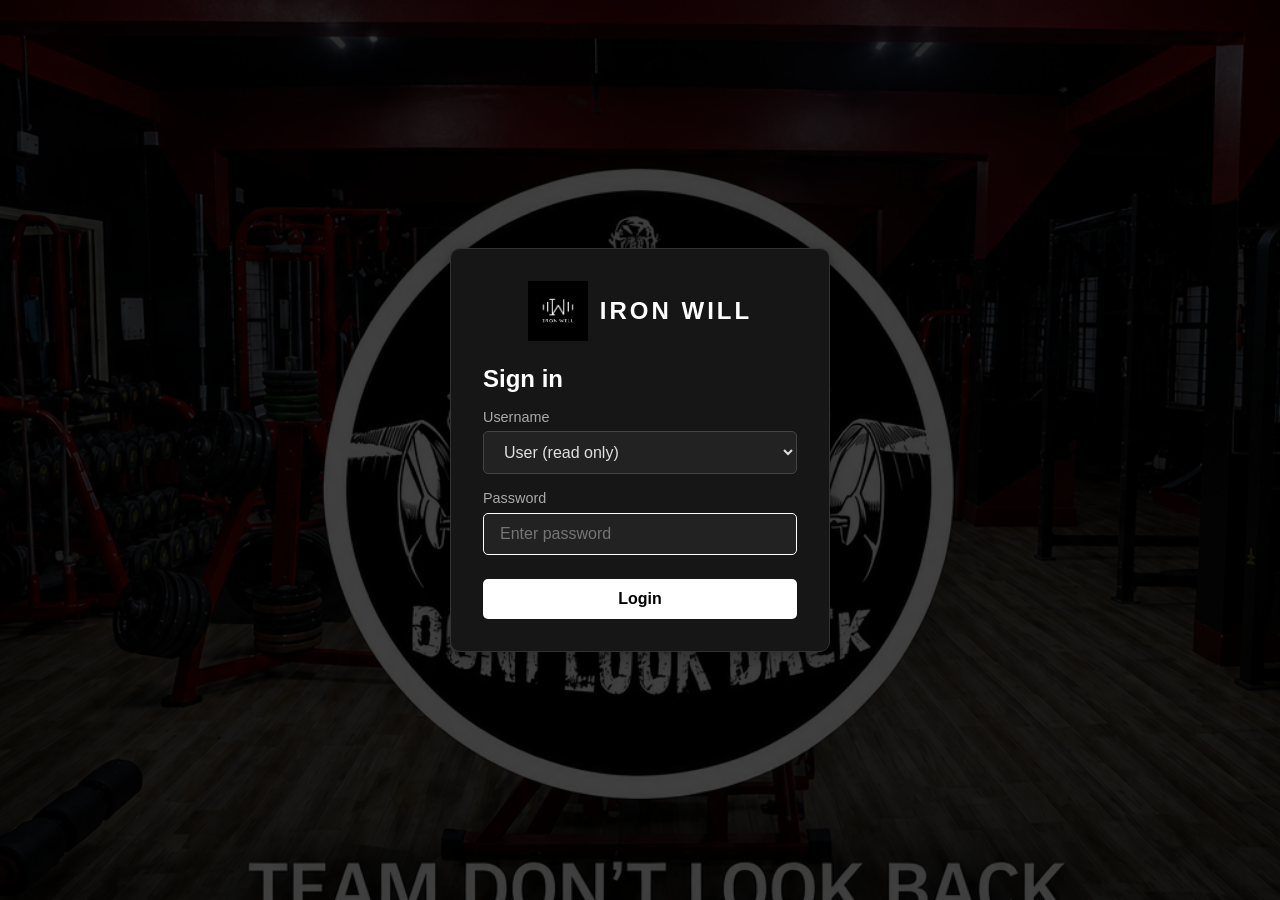
<file: index.html>
<!DOCTYPE html>
<html lang="en">
<head>
    <meta charset="UTF-8">
    <meta name="viewport" content="width=device-width, initial-scale=1.0">
    <title>IRON WILL - Dashboard</title>
    <script src="js/auth.js"></script>
    <link rel="stylesheet" href="css/style.css">
</head>
<body>
    <nav class="navbar">
        <a href="index.html" class="logo"><img src="images/logo.png" alt="IRON WILL">IRON WILL</a>
        <ul class="nav-links">
            <li><a href="index.html">Dashboard</a></li>
            <li><a href="admin.html">Members</a></li>
            <li><a href="attendance.html">Attendance</a></li>
            <li><a href="fees.html">Fees</a></li>
            <li><a href="workouts.html">Workouts</a></li>
            <li><a href="member.html">My Profile</a></li>
            <li><a href="settings.html">Settings</a></li>
        </ul>
    </nav>

    <div class="container">
        <h1>Dashboard</h1>

        <!-- Stats Cards -->
        <div class="dashboard-cards">
            <div class="card">
                <h3>Total Members</h3>
                <div class="stat" id="totalMembers">0</div>
                <div class="label">registered members</div>
            </div>
            <div class="card">
                <h3>Active Members</h3>
                <div class="stat" id="activeMembers">0</div>
                <div class="label">currently active</div>
            </div>
            <div class="card">
                <h3>Today's Attendance</h3>
                <div class="stat" id="todayAttendance">0</div>
                <div class="label">checked in today</div>
            </div>
            <div class="card">
                <h3>Pending Fees</h3>
                <div class="stat" id="pendingFees">0</div>
                <div class="label">unpaid records</div>
            </div>
            <div class="card">
                <h3>Total Revenue</h3>
                <div class="stat" id="totalRevenue">&#8377;0</div>
                <div class="label">all time collected</div>
            </div>
            <div class="card">
                <h3>This Month Revenue</h3>
                <div class="stat" id="monthRevenue">&#8377;0</div>
                <div class="label" id="currentMonthLabel">-</div>
            </div>
        </div>

        <!-- Quick Actions -->
        <div class="form-container admin-only" style="margin-bottom: 2rem;">
            <h2>Quick Actions</h2>
            <div style="display: flex; gap: 1rem; flex-wrap: wrap; margin-top: 1rem;">
                <a href="admin.html" class="btn btn-primary">+ Add Member</a>
                <a href="attendance.html" class="btn btn-success">Mark Attendance</a>
                <a href="fees.html" class="btn btn-primary">Record Payment</a>
                <a href="workouts.html" class="btn btn-success">Log Workout</a>
            </div>
        </div>

        <!-- Recent Activity -->
        <div style="display: grid; grid-template-columns: repeat(auto-fit, minmax(350px, 1fr)); gap: 1.5rem;">

            <!-- Today's Check-ins -->
            <div class="table-container">
                <h2 style="margin-bottom: 1rem;">Today's Check-ins</h2>
                <table>
                    <thead>
                        <tr>
                            <th>Member</th>
                            <th>Time</th>
                        </tr>
                    </thead>
                    <tbody id="todayCheckins">
                    </tbody>
                </table>
            </div>

            <!-- Recent Payments -->
            <div class="table-container">
                <h2 style="margin-bottom: 1rem;">Recent Payments</h2>
                <table>
                    <thead>
                        <tr>
                            <th>Member</th>
                            <th>Amount</th>
                            <th>Status</th>
                        </tr>
                    </thead>
                    <tbody id="recentPayments">
                    </tbody>
                </table>
            </div>

        </div>

        <!-- Pending Fees List -->
        <div class="table-container" style="margin-top: 1.5rem;">
            <h2 style="margin-bottom: 1rem;">Pending / Overdue Fees</h2>
            <table>
                <thead>
                    <tr>
                        <th>Member</th>
                        <th>Amount</th>
                        <th>Month</th>
                        <th>Status</th>
                    </tr>
                </thead>
                <tbody id="pendingFeesList">
                </tbody>
            </table>
        </div>
    </div>

    <script src="js/store.js"></script>
    <script src="js/utils.js"></script>
    <script src="js/dashboard.js"></script>
</body>
</html>
</file>
<file: css/style.css>
* {
    margin: 0;
    padding: 0;
    box-sizing: border-box;
}

body {
    font-family: 'Segoe UI', Tahoma, Geneva, Verdana, sans-serif;
    background: #0a0a0a;
    background-image: url('../images/gym-bg.png');
    background-size: cover;
    background-position: center;
    background-attachment: fixed;
    background-repeat: no-repeat;
    color: #e0e0e0;
    min-height: 100vh;
}

body::before {
    content: '';
    position: fixed;
    top: 0;
    left: 0;
    width: 100%;
    height: 100%;
    background: rgba(0, 0, 0, 0.75);
    z-index: -1;
}

/* Navigation */
.navbar {
    background: #111;
    padding: 1rem 2rem;
    display: flex;
    justify-content: space-between;
    align-items: center;
    box-shadow: 0 2px 10px rgba(0, 0, 0, 0.5);
    position: sticky;
    top: 0;
    z-index: 100;
    border-bottom: 1px solid #333;
}

.navbar .logo {
    font-size: 1.5rem;
    font-weight: bold;
    color: #fff;
    text-decoration: none;
    letter-spacing: 3px;
    text-transform: uppercase;
    display: flex;
    align-items: center;
    gap: 0.75rem;
}

.navbar .logo img {
    height: 70px;
    width: auto;
}

.navbar .nav-links {
    display: flex;
    list-style: none;
    gap: 1.5rem;
}

.navbar .nav-links a {
    color: #ccc;
    text-decoration: none;
    padding: 0.5rem 1rem;
    border-radius: 5px;
    transition: background 0.3s, color 0.3s;
}

.navbar .nav-links a:hover,
.navbar .nav-links a.active {
    background: #fff;
    color: #000;
}

/* Main Content */
.container {
    max-width: 1200px;
    margin: 2rem auto;
    padding: 0 1.5rem;
}

h1 {
    color: #fff;
    margin-bottom: 1.5rem;
    font-size: 2rem;
}

h2 {
    color: #fff;
    margin-bottom: 1rem;
}

/* Cards */
.dashboard-cards {
    display: grid;
    grid-template-columns: repeat(auto-fit, minmax(250px, 1fr));
    gap: 1.5rem;
    margin-bottom: 2rem;
}

.card {
    background: #161616;
    border: 1px solid #333;
    border-radius: 10px;
    padding: 1.5rem;
    box-shadow: 0 4px 15px rgba(0, 0, 0, 0.3);
    transition: transform 0.3s;
}

.card:hover {
    transform: translateY(-5px);
    border-color: #555;
}

.card h3 {
    color: #aaa;
    margin-bottom: 0.5rem;
    font-size: 0.9rem;
    text-transform: uppercase;
    letter-spacing: 0.5px;
}

.card .stat {
    font-size: 2.5rem;
    font-weight: bold;
    color: #fff;
}

.card .label {
    color: #777;
    font-size: 0.9rem;
}

/* Forms */
.form-container {
    background: #161616;
    border: 1px solid #333;
    border-radius: 10px;
    padding: 2rem;
    margin-bottom: 2rem;
    box-shadow: 0 4px 15px rgba(0, 0, 0, 0.3);
}

.form-group {
    margin-bottom: 1rem;
}

.form-group label {
    display: block;
    margin-bottom: 0.4rem;
    color: #aaa;
    font-size: 0.9rem;
}

.form-group input,
.form-group select,
.form-group textarea {
    width: 100%;
    padding: 0.7rem 1rem;
    border: 1px solid #444;
    border-radius: 5px;
    background: #222;
    color: #e0e0e0;
    font-size: 1rem;
}

.form-group input:focus,
.form-group select:focus,
.form-group textarea:focus {
    outline: none;
    border-color: #fff;
}

.form-row {
    display: grid;
    grid-template-columns: repeat(auto-fit, minmax(200px, 1fr));
    gap: 1rem;
}

/* Buttons */
.btn {
    padding: 0.7rem 1.5rem;
    border: none;
    border-radius: 5px;
    cursor: pointer;
    font-size: 1rem;
    font-weight: 600;
    transition: background 0.3s, transform 0.2s;
}

.btn:hover {
    transform: translateY(-2px);
}

.btn-primary {
    background: #fff;
    color: #000;
}

.btn-primary:hover {
    background: #ddd;
}

.btn-success {
    background: #ccc;
    color: #000;
}

.btn-success:hover {
    background: #aaa;
}

.btn-danger {
    background: #444;
    color: #fff;
}

.btn-danger:hover {
    background: #666;
}

.btn-sm {
    padding: 0.4rem 0.8rem;
    font-size: 0.85rem;
}

/* Tables */
.table-container {
    background: #161616;
    border: 1px solid #333;
    border-radius: 10px;
    padding: 1.5rem;
    overflow-x: auto;
    box-shadow: 0 4px 15px rgba(0, 0, 0, 0.3);
}

table {
    width: 100%;
    border-collapse: collapse;
}

table th,
table td {
    padding: 0.8rem 1rem;
    text-align: left;
    border-bottom: 1px solid #333;
}

table th {
    background: #1a1a1a;
    color: #fff;
    font-weight: 600;
    text-transform: uppercase;
    font-size: 0.85rem;
    letter-spacing: 0.5px;
}

table tr:hover {
    background: #1e1e1e;
}

/* Status badges */
.badge {
    padding: 0.3rem 0.7rem;
    border-radius: 15px;
    font-size: 0.8rem;
    font-weight: 600;
}

.badge-active {
    background: #ffffff22;
    color: #fff;
    border: 1px solid #fff;
}

.badge-inactive {
    background: #55555533;
    color: #888;
    border: 1px solid #555;
}

.badge-paid {
    background: #ffffff22;
    color: #fff;
    border: 1px solid #fff;
}

.badge-pending {
    background: #88888833;
    color: #aaa;
    border: 1px solid #888;
}

.badge-overdue {
    background: #44444433;
    color: #666;
    border: 1px solid #666;
}

/* Search/Filter */
.search-bar {
    display: flex;
    gap: 1rem;
    margin-bottom: 1.5rem;
    flex-wrap: wrap;
}

.search-bar input,
.search-bar select {
    padding: 0.7rem 1rem;
    border: 1px solid #444;
    border-radius: 5px;
    background: #222;
    color: #e0e0e0;
    font-size: 1rem;
    flex: 1;
    min-width: 200px;
}

.search-bar input:focus,
.search-bar select:focus {
    outline: none;
    border-color: #fff;
}

/* Modal */
.modal-overlay {
    display: none;
    position: fixed;
    top: 0;
    left: 0;
    width: 100%;
    height: 100%;
    background: rgba(0, 0, 0, 0.8);
    z-index: 200;
    justify-content: center;
    align-items: center;
}

.modal-overlay.show {
    display: flex;
}

.modal {
    background: #161616;
    border: 1px solid #444;
    border-radius: 10px;
    padding: 2rem;
    max-width: 500px;
    width: 90%;
    max-height: 80vh;
    overflow-y: auto;
}

.modal h2 {
    margin-bottom: 1.5rem;
}

.modal-actions {
    display: flex;
    gap: 1rem;
    justify-content: flex-end;
    margin-top: 1.5rem;
}

/* Toast notifications */
.toast {
    position: fixed;
    bottom: 2rem;
    right: 2rem;
    padding: 1rem 1.5rem;
    border-radius: 8px;
    color: #000;
    font-weight: 600;
    z-index: 300;
    animation: slideIn 0.3s ease, fadeOut 0.3s ease 2.7s forwards;
}

.toast-success {
    background: #fff;
    color: #000;
}

.toast-error {
    background: #888;
    color: #000;
}

@keyframes slideIn {
    from { transform: translateX(100%); opacity: 0; }
    to { transform: translateX(0); opacity: 1; }
}

@keyframes fadeOut {
    from { opacity: 1; }
    to { opacity: 0; }
}

/* Responsive */
@media (max-width: 768px) {
    .navbar {
        flex-direction: column;
        gap: 1rem;
    }

    .navbar .nav-links {
        flex-wrap: wrap;
        justify-content: center;
    }

    .form-row {
        grid-template-columns: 1fr;
    }

    .dashboard-cards {
        grid-template-columns: 1fr;
    }
}

/* ===== Roles: read-only users never see admin controls ===== */
html.role-user .admin-only {
    display: none !important;
}

/* Nav: signed-in user + logout */
.navbar .nav-links .nav-user {
    display: flex;
    align-items: center;
    gap: 0.5rem;
    color: #ccc;
}

.nav-user-name {
    font-weight: 600;
    color: #fff;
}

.role-badge {
    font-size: 0.75rem;
    padding: 0.2rem 0.5rem;
    border-radius: 999px;
    border: 1px solid #555;
    white-space: nowrap;
}

.role-badge-admin {
    color: #3fb950;
    border-color: #3fb950;
}

.role-badge-user {
    color: #f0c040;
    border-color: #f0c040;
}

/* Login page */
.login-wrapper {
    min-height: 100vh;
    display: flex;
    align-items: center;
    justify-content: center;
    padding: 1.5rem;
}

.login-card {
    width: 100%;
    max-width: 380px;
    margin-bottom: 0;
}

.login-brand {
    display: flex;
    align-items: center;
    justify-content: center;
    gap: 0.75rem;
    margin-bottom: 1.5rem;
    color: #fff;
    font-size: 1.5rem;
    font-weight: bold;
    letter-spacing: 3px;
}

.login-brand img {
    height: 60px;
    width: auto;
}

.login-submit {
    width: 100%;
    margin-top: 0.5rem;
}

.login-error {
    color: #f85149;
    margin: 0.5rem 0;
}

.login-note {
    color: #3fb950;
    margin-top: 1rem;
    font-size: 0.9rem;
    text-align: center;
}
</file>
